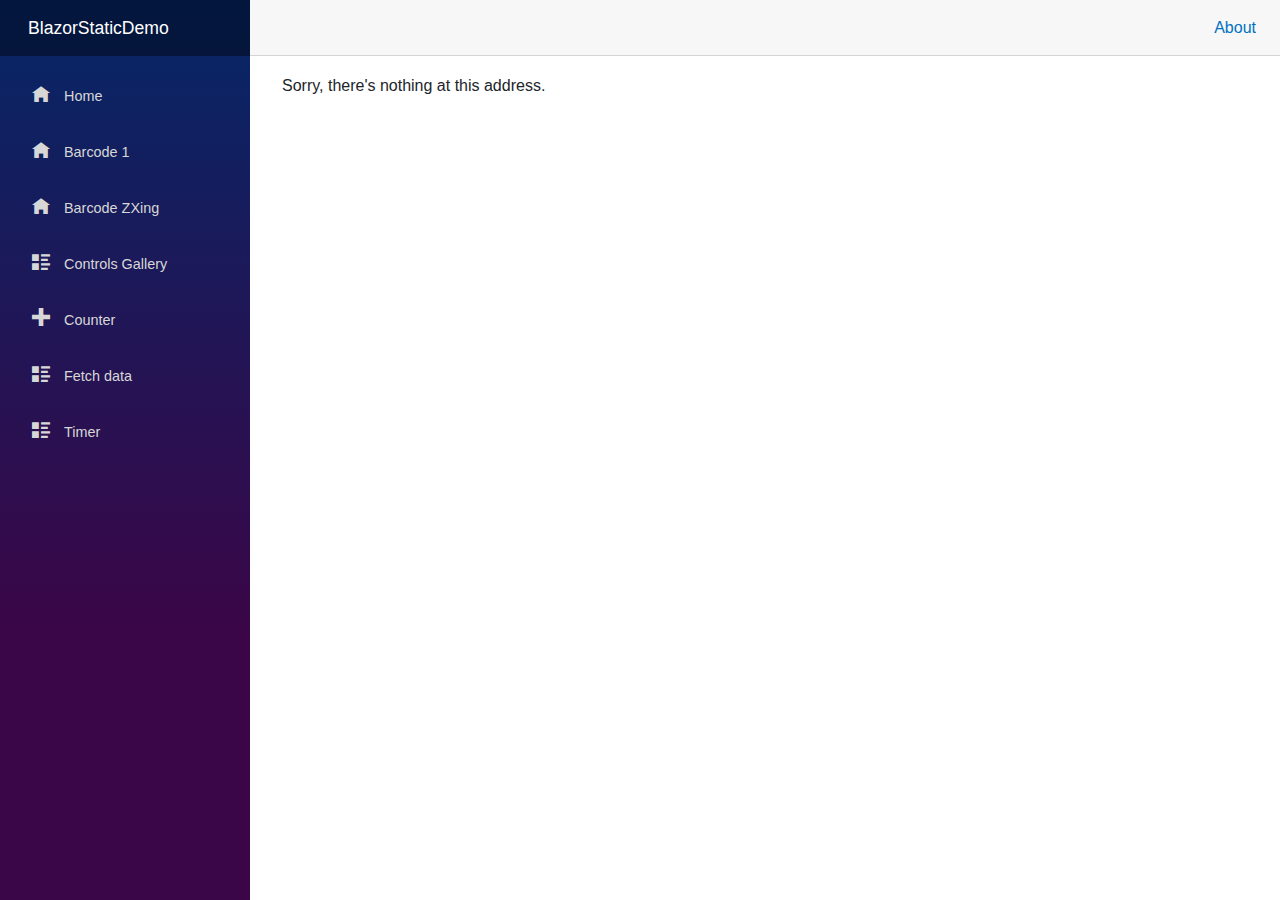
<file: BlazorStaticDemo/wwwroot/index.html>
<!DOCTYPE html>
<html lang="en">

<head>
    <meta charset="utf-8" />
    <meta name="viewport" content="width=device-width, initial-scale=1.0, maximum-scale=1.0, user-scalable=no" />
    <title>BlazorStaticDemo</title>
    <base href="/" />
    <link href="css/bootstrap/bootstrap.min.css" rel="stylesheet" />
    <link href="css/app.css" rel="stylesheet" />
    <link href="BlazorStaticDemo.styles.css" rel="stylesheet" />
    <link href="manifest.json" rel="manifest" />
    <link rel="apple-touch-icon" sizes="512x512" href="icon-512.png" />
    <link rel="apple-touch-icon" sizes="192x192" href="icon-192.png" />
</head>

<body>
    <div id="app">Loading...</div>

    <div id="blazor-error-ui">
        An unhandled error has occurred.
        <a href="" class="reload">Reload</a>
        <a class="dismiss">🗙</a>
    </div>
    <script src="_framework/blazor.webassembly.js"></script>
    <script src="./js/html5-qrcode.min.js"></script>

    <script src="_content/BlazorBarcodeScanner.ZXing.JS/zxingjs.index.min.js"></script>
    <script src="_content/BlazorBarcodeScanner.ZXing.JS/BlazorBarcodeScanner.js"></script>
    
    <script src="_content/BrowserInterop/scripts.js"></script>
    
    <script>navigator.serviceWorker.register('service-worker.js');</script>

    <script>
        window.convertArray = (win1251Array) => {
            var win1251decoder = new TextDecoder('windows-1251');
            var bytes = new Uint8Array(win1251Array);
            var decodedArray = win1251decoder.decode(bytes);
            console.log(decodedArray);
            return decodedArray;
        };
    </script>

    <!--<script src="./js/html5-qrcode.min.js"></script>
    <script>
        function docReady(fn) {
            // see if DOM is already available
            if (document.readyState === "complete"
                || document.readyState === "interactive") {
                // call on next available tick
                setTimeout(fn, 1);
            } else {
                document.addEventListener("DOMContentLoaded", fn);
            }
        }

        docReady(function () {
            var resultContainer = document.getElementById('qr-reader-results');
            var lastResult, countResults = 0;
            function onScanSuccess(decodedText, decodedResult) {
                if (decodedText !== lastResult) {
                    ++countResults;
                    lastResult = decodedText;
                    // Handle on success condition with the decoded message.
                    console.log(`Scan result ${decodedText}`, decodedResult);
                }
            }

            var html5QrcodeScanner = new Html5QrcodeScanner(
                "qr-reader", { fps: 10, qrbox: 250 });
            html5QrcodeScanner.render(onScanSuccess);
        });
    </script>-->

</body>

</html>
</file>
<file: BlazorStaticDemo/wwwroot/css/app.css>
﻿@import url('open-iconic/font/css/open-iconic-bootstrap.min.css');

html, body {
    font-family: 'Helvetica Neue', Helvetica, Arial, sans-serif;
}

li {
    font-size: 8px;
    font-family:Arial;
}

h1:focus {
    outline: none;
}

a, .btn-link {
    color: #0071c1;
}

.btn-primary {
    color: #fff;
    background-color: #1b6ec2;
    border-color: #1861ac;
}

.content {
    padding-top: 1.1rem;
}

.valid.modified:not([type=checkbox]) {
    outline: 1px solid #26b050;
}

.invalid {
    outline: 1px solid red;
}

.validation-message {
    color: red;
}

#blazor-error-ui {
    background: lightyellow;
    bottom: 0;
    box-shadow: 0 -1px 2px rgba(0, 0, 0, 0.2);
    display: none;
    left: 0;
    padding: 0.6rem 1.25rem 0.7rem 1.25rem;
    position: fixed;
    width: 100%;
    z-index: 1000;
}

    #blazor-error-ui .dismiss {
        cursor: pointer;
        position: absolute;
        right: 0.75rem;
        top: 0.5rem;
    }

.blazor-error-boundary {
    background: url([data-uri]) no-repeat 1rem/1.8rem, #b32121;
    padding: 1rem 1rem 1rem 3.7rem;
    color: white;
}

    .blazor-error-boundary::after {
        content: "An error has occurred."
    }
</file>
